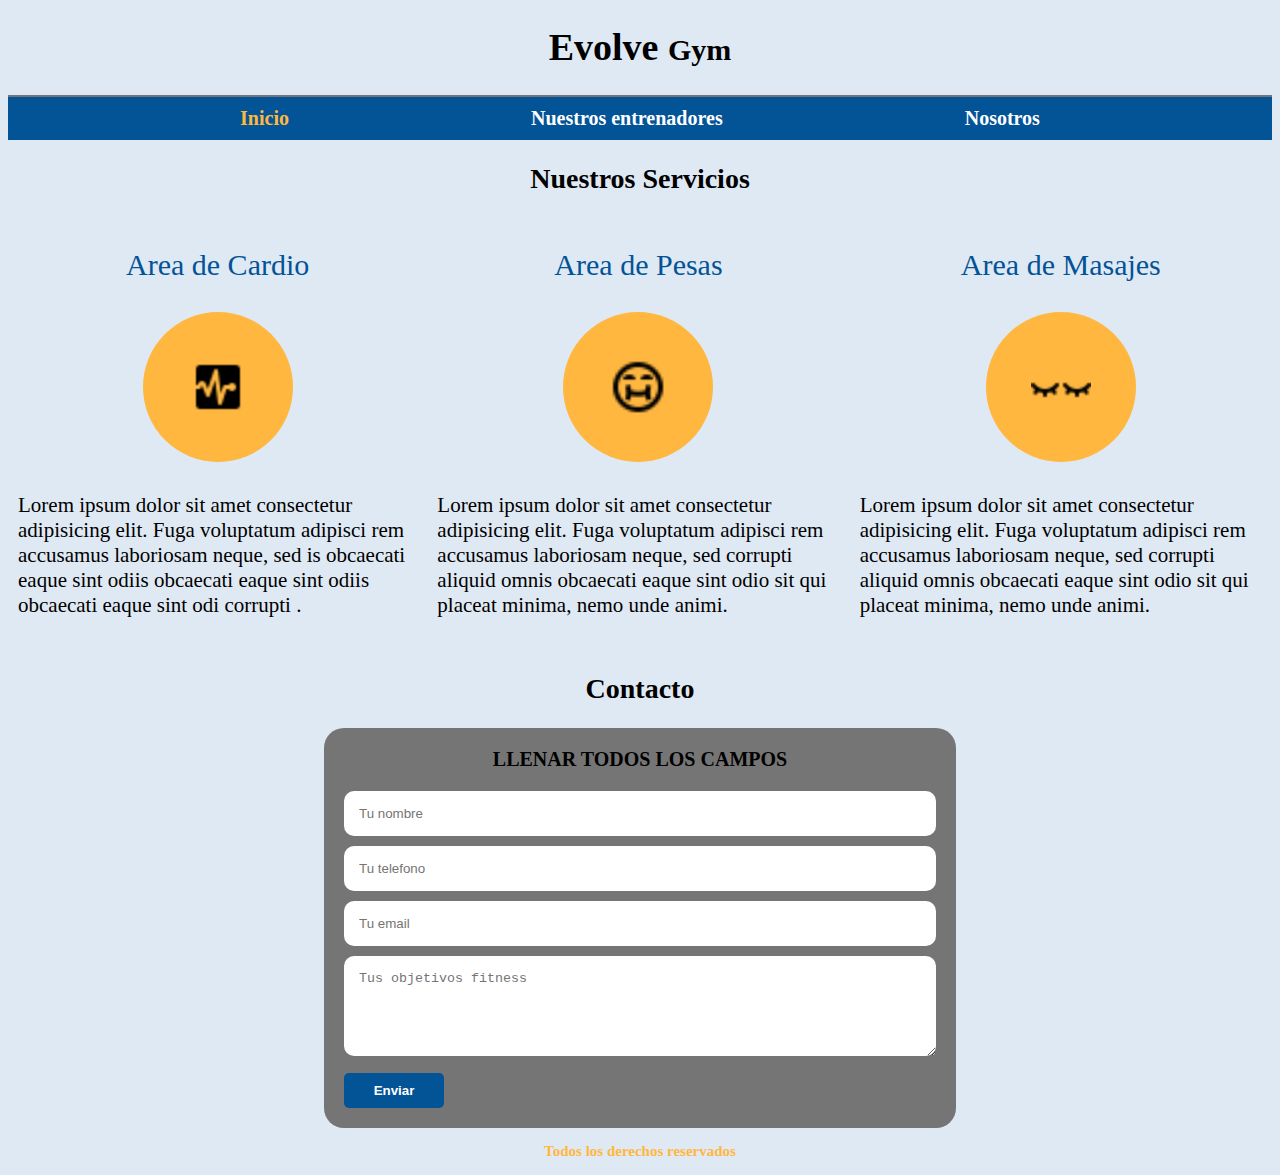
<file: index.html>
<!DOCTYPE html>
<html lang="en">
<head>
  <meta charset="UTF-8">
  <meta http-equiv="X-UA-Compatible" content="IE=edge">
  <meta name="viewport" content="width=device-width, initial-scale=1.0">
  <title>Document</title>
  <link rel="stylesheet" href="style.css">
</head>
<body>
    <header>
      <h1 class="titulo">Evolve
        <span> Gym </span>
      </h1>
    </header>

    <div class="nav-bg">
      <nav class="navegacion-principal contenedor">
        <a class="active" href="#">Inicio</a>
        <a href="entrenadores.html">Nuestros entrenadores</a>
        <a href="nosotros.html">Nosotros</a>

      </nav>
    </div>

    <main>
       <h2>Nuestros Servicios</h2>
      <div class="servicios-contenedor">
        <section class="servicios">
          <h3>Area de Cardio</h3>
          <div class="section-imgBig">
            <div class="section-img">

              <img src="img/heart-monitor-30.png" alt="">
            </div>
          </div>

          <p>Lorem ipsum dolor sit amet consectetur adipisicing elit. Fuga voluptatum adipisci rem accusamus laboriosam
            neque, sed is obcaecati eaque sint odiis obcaecati eaque sint odiis obcaecati eaque sint odi
            corrupti .</p>
        </section>
        <section class="servicios">
          <h3>Area de Pesas</h3>
          <div class="section-imgBig">

            <div class="section-img">

              <img src="img/icons8-fat-emoji-24.png" alt="">
            </div>
          </div>

          <p>Lorem ipsum dolor sit amet consectetur adipisicing elit. Fuga voluptatum adipisci rem accusamus laboriosam
            neque, sed
            corrupti aliquid omnis obcaecati eaque sint odio sit qui placeat minima, nemo unde animi.</p>
        </section>
        <section class="servicios">
          <h3>Area de Masajes</h3>
          <div class="section-imgBig">
            <div class="section-img">

              <img src="img/icons8-closed-eye-30.png" alt="">
            </div>
          </div>

          <p>Lorem ipsum dolor sit amet consectetur adipisicing elit. Fuga voluptatum adipisci rem accusamus laboriosam
            neque, sed
            corrupti aliquid omnis obcaecati eaque sint odio sit qui placeat minima, nemo unde animi.</p>
        </section>
      </div>
          <!--  -->

    </main>
  <section>
    <h2>Contacto</h2>

    <form class="form">

        <legend>llenar todos los campos</legend>
        <div class="contenedor-campos">
          <div class="campo">

            <input class="input-text" type="text" placeholder="Tu nombre">
          </div>

          <div class="campo">

            <input class="input-text" type="tel" placeholder="Tu telefono">
          </div>

          <div class="campo">

            <input class="input-text" type="email" placeholder="Tu email">
          </div>

          <div class="campo">

            <textarea class="input-text" placeholder="Tus objetivos fitness"></textarea>
          </div>
        </div>
        <!--.contenedor-->

        <div>
          <input class="boton" type="submit" value="Enviar">
        </div>
        <div style="display: none;" class="spinner">

        </div>


    </form>
  </section>
  </main>


  <footer class="footer">
    <p>Todos los derechos reservados</p>
  </footer>
  <script src="app.js"></script>
</body>
</html>
</file>
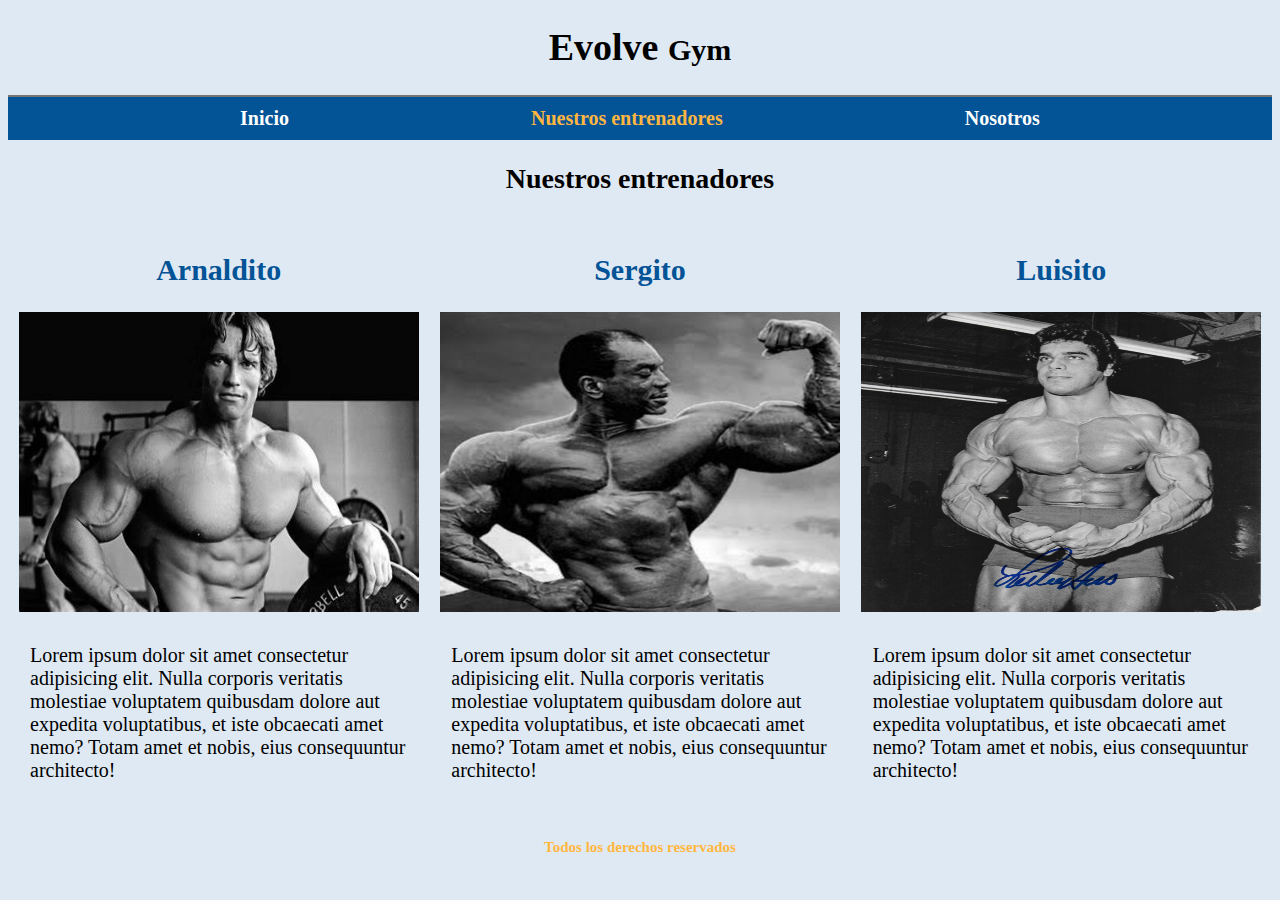
<file: entrenadores.html>
<!DOCTYPE html>
<html lang="en">

<head>
  <meta charset="UTF-8">
  <meta http-equiv="X-UA-Compatible" content="IE=edge">
  <meta name="viewport" content="width=device-width, initial-scale=1.0">
  <title>Document</title>
  <link rel="stylesheet" href="style.css">
</head>

<body>
  <header>
    <h1 class="titulo">Evolve
      <span> Gym </span>
    </h1>
  </header>

  <div class="nav-bg">
    <nav class="navegacion-principal contenedor">
      <a  href="index.html">Inicio</a>
      <a  class="active" href="#">Nuestros entrenadores</a>
      <a href="nosotros.html">Nosotros</a>

    </nav>
  </div>

  <main>
    <h2>Nuestros entrenadores</h2>
    <div class="cont-entrenadores">
        <div class="item">
          <h2>Arnaldito</h2>
          <img src="img/arnold.jfif" alt="">
          <p>Lorem ipsum dolor sit amet consectetur adipisicing elit. Nulla corporis veritatis molestiae voluptatem quibusdam dolore aut expedita voluptatibus, et iste obcaecati amet nemo? Totam amet et nobis, eius consequuntur architecto!</p>
        </div>
        <div class="item">
          <h2>Sergito</h2>
          <img src="img/sergio.jfif" alt="">
          <p>Lorem ipsum dolor sit amet consectetur adipisicing elit. Nulla corporis veritatis molestiae voluptatem quibusdam dolore aut expedita voluptatibus, et iste obcaecati amet nemo? Totam amet et nobis, eius consequuntur architecto!</p>
        </div>
        <div class="item">
          <h2>Luisito</h2>
          <img src="img/lou.jpg" alt="">
          <p>Lorem ipsum dolor sit amet consectetur adipisicing elit. Nulla corporis veritatis molestiae voluptatem quibusdam dolore aut expedita voluptatibus, et iste obcaecati amet nemo? Totam amet et nobis, eius consequuntur architecto!</p>
        </div>


    </div>


  </main>

  <footer class="footer">
    <p>Todos los derechos reservados</p>
  </footer>
  <script src="app.js"></script>
</body>

</html>
</file>
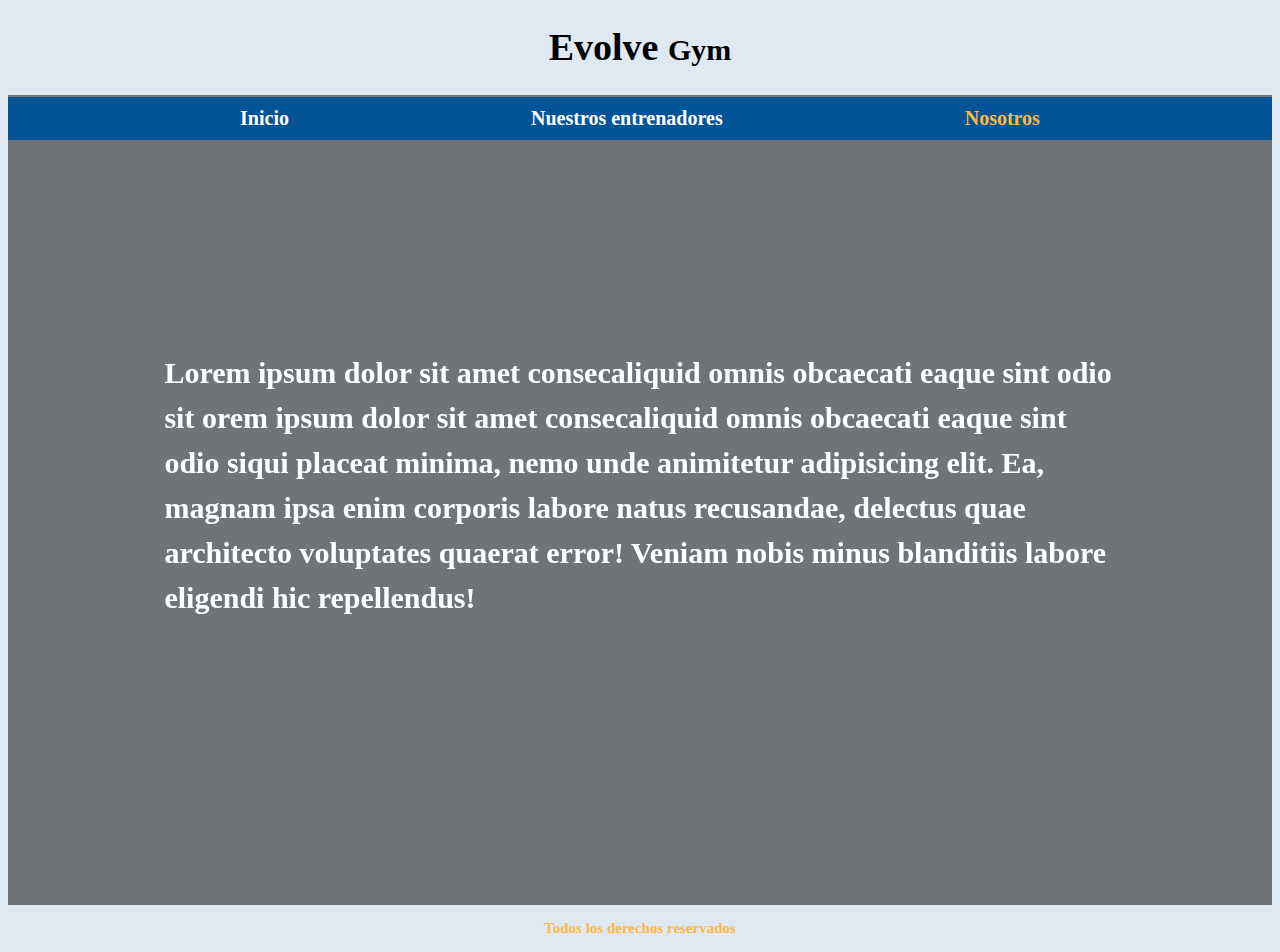
<file: nosotros.html>
<!DOCTYPE html>
<html lang="en">

<head>
  <meta charset="UTF-8">
  <meta http-equiv="X-UA-Compatible" content="IE=edge">
  <meta name="viewport" content="width=device-width, initial-scale=1.0">
  <title>Document</title>
  <link rel="stylesheet" href="style.css">
</head>

<body>
  <header>
    <h1 class="titulo">Evolve
      <span> Gym </span>
    </h1>
  </header>

  <div class="nav-bg">
    <nav class="navegacion-principal contenedor">
      <a  href="index.html">Inicio</a>
      <a href="entrenadores.html">Nuestros entrenadores</a>
      <a  class="active" href="#">Nosotros</a>

    </nav>
  </div>

  <main>


  </main>
    <div class="container">

      <div class="container-text">

        Lorem ipsum dolor sit amet consecaliquid omnis obcaecati eaque sint odio sit orem ipsum dolor sit amet consecaliquid omnis obcaecati eaque sint odio siqui placeat minima, nemo unde animitetur adipisicing elit. Ea, magnam ipsa enim corporis labore natus recusandae, delectus quae architecto voluptates quaerat error! Veniam nobis minus blanditiis labore eligendi hic repellendus!
      </div>
      <div class="container-opacity">

      </div>

      <!-- <img src="https://static.hussle.com/gym_img/480x280/104829/gym/104829.jpg" alt=""> -->
    </div>


  </main>


  <footer class="footer">
    <p>Todos los derechos reservados</p>
  </footer>
  <script src="app.js"></script>
</body>

</html>
</file>
<file: style.css>
html {
  font-size: 62.5%;
  -webkit-box-sizing: border-box;
          box-sizing: border-box;
}

*, *:before, *:after {
  -webkit-box-sizing: inherit;
          box-sizing: inherit;
}

h1 {
  font-size: 3.8rem;
}

h2 {
  font-size: 2.8rem;
}

h3 {
  font-size: 1.8rem;
}

h1, h2, h3 {
  text-align: center;
}

p {
  font-size: 1.5rem;
}

body {
  background-color: #dfe9f3;
}

header {
  background-color: #dfe9f3;
  border-bottom: 2px solid #757575;
  position: -webkit-sticky;
  position: sticky;
  top: -1px;
}

header titulo {
  font-size: 6rem;
}

header span {
  font-size: 3rem;
}

.nav-bg {
  background-color: #035397;
}

.nav-bg nav {
  display: -webkit-box;
  display: -ms-flexbox;
  display: flex;
  -webkit-box-orient: vertical;
  -webkit-box-direction: normal;
      -ms-flex-direction: column;
          flex-direction: column;
}

@media (min-width: 768px) {
  .nav-bg nav {
    -webkit-box-orient: horizontal;
    -webkit-box-direction: normal;
        -ms-flex-direction: row;
            flex-direction: row;
    -webkit-box-pack: space-evenly;
        -ms-flex-pack: space-evenly;
            justify-content: space-evenly;
  }
}

.nav-bg a {
  text-align: center;
  color: #ffffff;
  text-decoration: none;
  font-size: 2rem;
  font-weight: bold;
  padding: 1rem;
}

.nav-bg a:hover {
  color: #212121;
  background-color: #FFB740;
}

.servicios-contenedor {
  display: -webkit-box;
  display: -ms-flexbox;
  display: flex;
  -webkit-box-orient: vertical;
  -webkit-box-direction: normal;
      -ms-flex-direction: column;
          flex-direction: column;
  -webkit-box-align: center;
      -ms-flex-align: center;
          align-items: center;
}

.servicios-contenedor p {
  padding: 5px;
}

@media (min-width: 768px) {
  .servicios-contenedor p {
    font-size: 2.1rem;
    padding: 10px;
  }
}

.servicios-contenedor img {
  height: 60px;
  display: -webkit-box;
  display: -ms-flexbox;
  display: flex;
  -webkit-box-pack: center;
      -ms-flex-pack: center;
          justify-content: center;
  -webkit-box-align: center;
      -ms-flex-align: center;
          align-items: center;
}

.servicios-contenedor h3 {
  color: #035397;
  font-weight: 400;
}

@media (min-width: 768px) {
  .servicios-contenedor h3 {
    font-size: 3rem;
  }
}

.servicios-contenedor .section-imgBig {
  display: -webkit-box;
  display: -ms-flexbox;
  display: flex;
  -webkit-box-pack: space-evenly;
      -ms-flex-pack: space-evenly;
          justify-content: space-evenly;
}

.servicios-contenedor .section-imgBig .section-img {
  background-color: #FFB740;
  height: 15rem;
  width: 15rem;
  border-radius: 50%;
  display: -webkit-box;
  display: -ms-flexbox;
  display: flex;
  -webkit-box-pack: space-evenly;
      -ms-flex-pack: space-evenly;
          justify-content: space-evenly;
  -webkit-box-align: center;
      -ms-flex-align: center;
          align-items: center;
}

@media (min-width: 768px) {
  .servicios-contenedor {
    -webkit-box-orient: horizontal;
    -webkit-box-direction: normal;
        -ms-flex-direction: row;
            flex-direction: row;
    -ms-flex-pack: distribute;
        justify-content: space-around;
  }
}

.form {
  background-color: #757575;
  width: 40rem;
  margin: 0 auto;
  /*centrat horizontalmente*/
  padding: 2rem;
  border-radius: 2rem;
}

@media (min-width: 768px) {
  .form {
    width: 50%;
    height: 40rem;
  }
}

.form legend {
  text-align: center;
  font-size: 2rem;
  text-transform: uppercase;
  font-weight: bold;
  margin-bottom: 2rem;
  color: var(--primario);
}

.form input {
  margin-bottom: 10px;
}

.form .input-text {
  width: 100%;
  border: none;
  padding: 1.5rem;
  border-radius: 10px;
}

.form .campo textarea {
  height: 100px;
}

.boton {
  background-color: #035397;
  color: #ffffff;
  border: none;
  border-radius: 5px;
  font-weight: bold;
  padding: 1rem 1.5rem;
  margin-top: 1.5rem;
  width: 10rem;
}

.boton:hover {
  cursor: pointer;
  color: #212121;
  background-color: #FFB740;
}

.footer {
  text-align: center;
  color: #FFB740;
  font-weight: bold;
}

.navegacion-principal .active {
  color: #FFB740;
}

.cont-entrenadores {
  display: -webkit-box;
  display: -ms-flexbox;
  display: flex;
  -webkit-box-orient: vertical;
  -webkit-box-direction: normal;
      -ms-flex-direction: column;
          flex-direction: column;
  -webkit-box-align: center;
      -ms-flex-align: center;
          align-items: center;
}

@media (min-width: 768px) {
  .cont-entrenadores {
    -webkit-box-orient: horizontal;
    -webkit-box-direction: normal;
        -ms-flex-direction: row;
            flex-direction: row;
    -webkit-box-pack: space-evenly;
        -ms-flex-pack: space-evenly;
            justify-content: space-evenly;
  }
}

.cont-entrenadores p {
  font-size: 2rem;
  padding: 1.2rem;
}

.cont-entrenadores h2 {
  color: #035397;
  font-size: 3rem;
}

.cont-entrenadores .item {
  padding: 1rem;
  display: -webkit-box;
  display: -ms-flexbox;
  display: flex;
  -webkit-box-orient: vertical;
  -webkit-box-direction: normal;
      -ms-flex-direction: column;
          flex-direction: column;
  -webkit-box-pack: center;
      -ms-flex-pack: center;
          justify-content: center;
  -webkit-box-align: center;
      -ms-flex-align: center;
          align-items: center;
}

.item img {
  height: 30rem;
  width: 40rem;
}

/*NOSOTROS*/
.container {
  position: relative;
  background-image: url(https://th.bing.com/th/id/R.7cb2dc9238f4e3244abeb8ebf6694fcc?rik=b%2bfsCcNx2T5rVA&pid=ImgRaw&r=0);
  background-repeat: no-repeat;
  background-size: cover;
  background-position: center center;
  height: 85vh;
}

.container .container-opacity {
  background-color: rgba(0, 0, 0, 0.5);
  height: 100%;
}

.container .container-text {
  position: absolute;
  padding-left: 3rem;
  padding-right: 3rem;
  margin-top: 18rem;
  color: #ffffff;
  font-size: 2rem;
  font-weight: bold;
  margin: 0;
  padding-top: 15rem;
  line-height: 3rem;
}

@media (min-width: 768px) {
  .container .container-text {
    margin-right: 10%;
    margin-left: 10%;
    margin-top: 6rem;
    line-height: 4.5rem;
    font-size: 3rem;
  }
}

.spinner {
  border: 6px solid rgba(229, 190, 1, 0.7);
  border-left-color: transparent;
  border-radius: 50%;
  width: 60px;
  height: 60px;
  -webkit-animation: spin 1s linear infinite;
          animation: spin 1s linear infinite;
}

@-webkit-keyframes spin {
  0% {
    -webkit-transform: rotate(0deg);
            transform: rotate(0deg);
  }
  100% {
    -webkit-transform: rotate(360deg);
            transform: rotate(360deg);
  }
}

@keyframes spin {
  0% {
    -webkit-transform: rotate(0deg);
            transform: rotate(0deg);
  }
  100% {
    -webkit-transform: rotate(360deg);
            transform: rotate(360deg);
  }
}
/*# sourceMappingURL=style.css.map */
</file>
